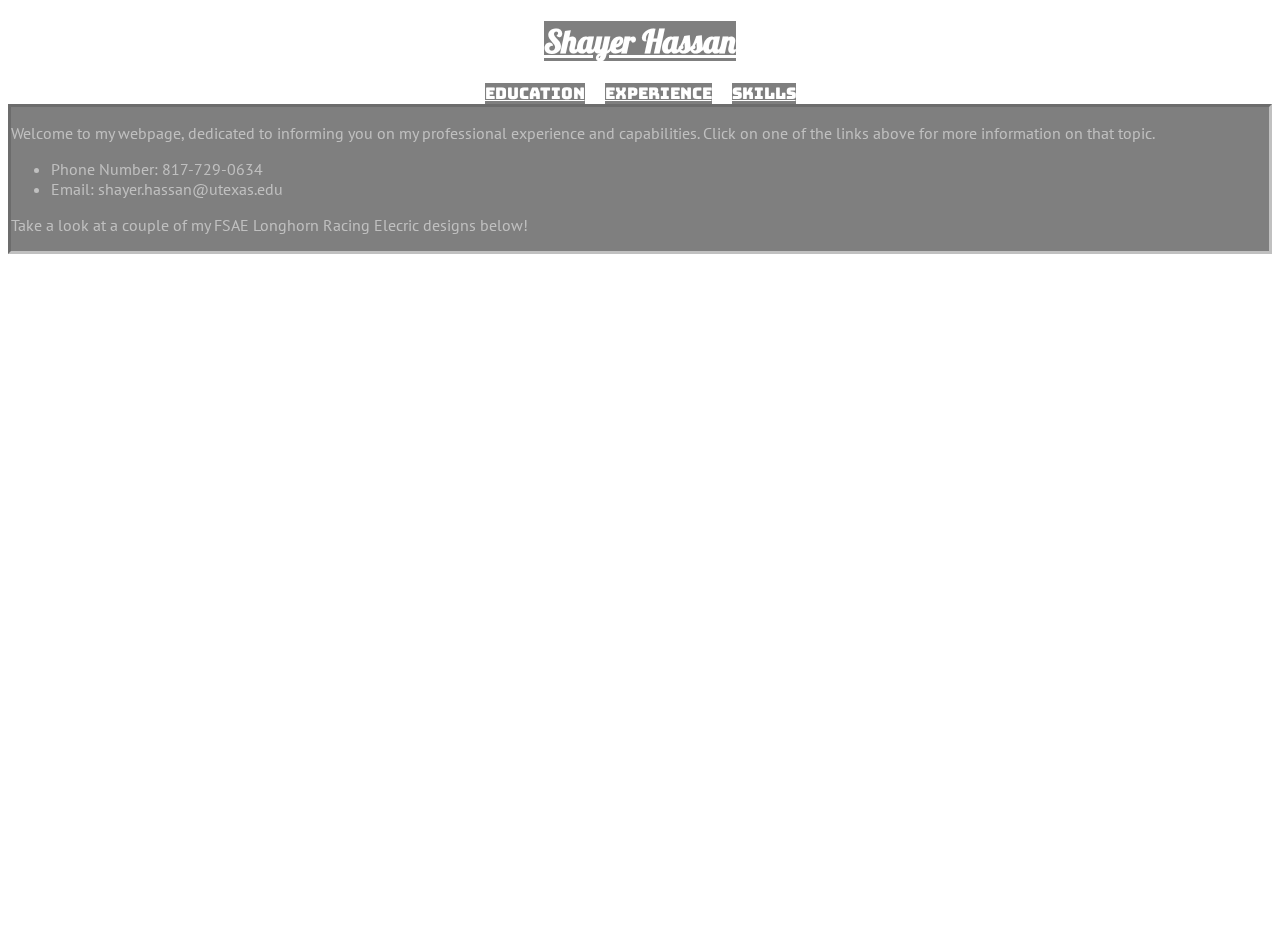
<file: index.html>
<!DOCTYPE html>
<html>

  <head>
    <link type="text/css" rel="stylesheet" href="./home.css" />
    <link href="https://fonts.googleapis.com/css?family=Lobster" rel="stylesheet">
    <link href="https://fonts.googleapis.com/css?family=PT+Sans" rel="stylesheet">
    <link href="https://fonts.googleapis.com/css?family=Bungee" rel="stylesheet">
  </head>
  <h1 class="header">
    <a href = "./index.html">Shayer Hassan</a>
  </h1>
  <div class="pages">

    <a href="./education.html">Education</a>
    <a href="./experience.html">Experience</a>
    <a href="./skills.html">Skills</a>
  </div>

  <div class="z">
    <p>
      Welcome to my webpage, dedicated to informing you on my professional experience and capabilities. Click on one of the links above for more information on that topic.
    </p>
    <ul>
      <li>Phone Number: 817-729-0634</li>
      <li>Email: shayer.hassan@utexas.edu</li>
    </ul>
    <p>Take a look at a couple of my FSAE Longhorn Racing Elecric designs below!</p>
  </div>
  <div>
    <iframe src="https://myhub.autodesk360.com/ue2bcec83/shares/public/SHabee1QT1a327cf2b7a1a17a13f39271efd?mode=embed" width="500" height="680" allowfullscreen="true" webkitallowfullscreen="true" mozallowfullscreen="true"  frameborder="0"></iframe>    
    <iframe src="https://myhub.autodesk360.com/ue2d419b3/shares/public/SH7f1edQT22b515c761e642bd5035a697ec7?mode=embed" width="500" height="680" allowfullscreen="true" webkitallowfullscreen="true" mozallowfullscreen="true"  frameborder="0" align="right"></iframe>
  </div>

</html>
</file>
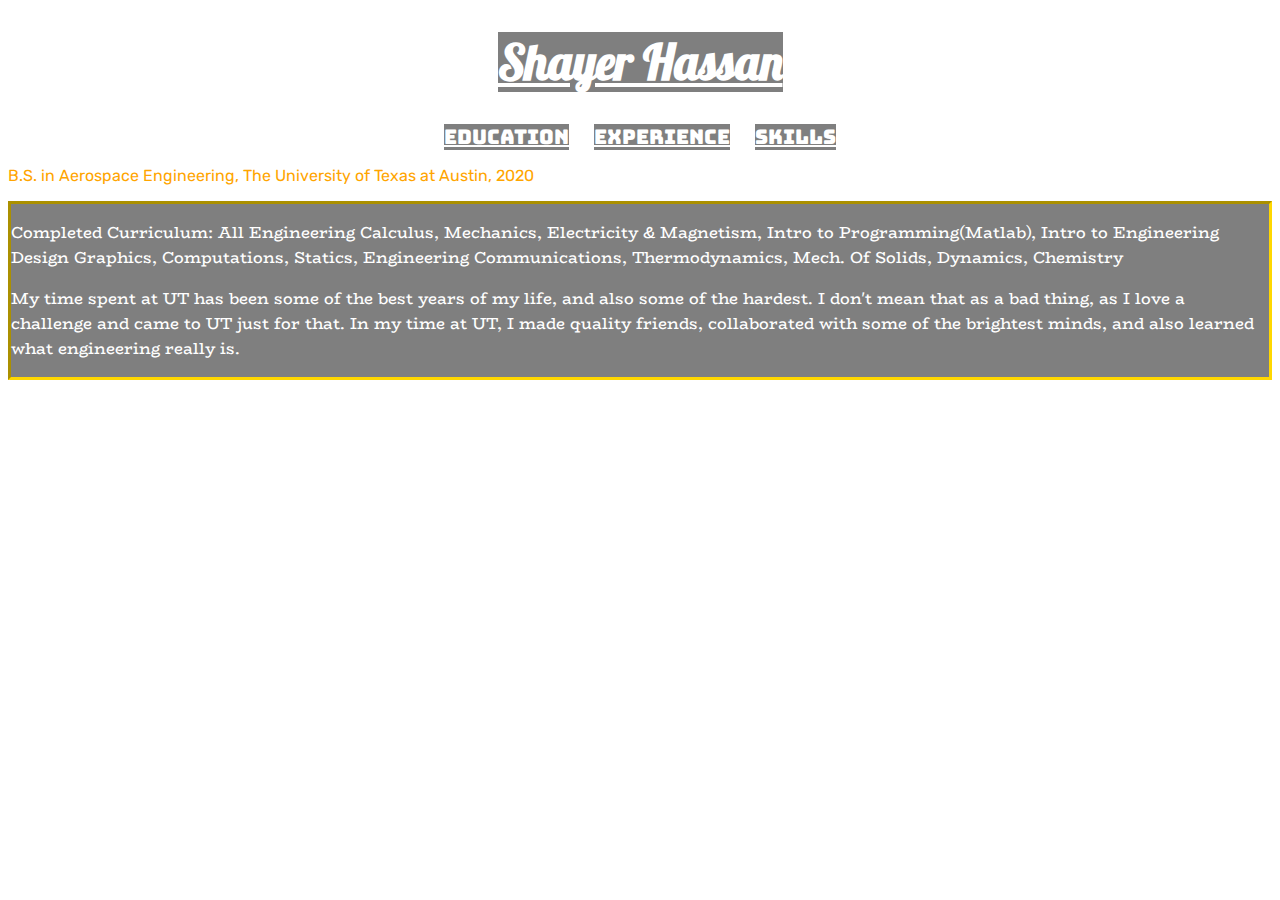
<file: education.html>
<!DOCTYPE html>
<html>

  <head>
    <link type="text/css" rel="stylesheet" href="education.css">
    <link href="https://fonts.googleapis.com/css?family=Lobster" rel="stylesheet">
    <link href="https://fonts.googleapis.com/css?family=PT+Sans" rel="stylesheet">
    <link href="https://fonts.googleapis.com/css?family=Bungee" rel="stylesheet">
    <link href="https://fonts.googleapis.com/css?family=Bungee|Rubik:900" rel="stylesheet">
    <link href="https://fonts.googleapis.com/css?family=BioRhyme|Bungee|Rubik:900" rel="stylesheet">
  </head>
  <h1 class="header">
    <a href = "./index.html">Shayer Hassan</a>
  </h1>
  <div class="pages">

    <a href="./education.html">Education</a>
    <a href="./experience.html">Experience</a>
    <a href="./skills.html">Skills</a>
  </div>
 
 <div class = "e">
 <p>
 B.S. in Aerospace Engineering, The University of Texas at Austin, 2020
</p>
</div>
<div class = "body">
<p>
Completed Curriculum: All Engineering Calculus, Mechanics, Electricity & Magnetism, Intro to Programming(Matlab), Intro to Engineering Design Graphics, Computations, Statics, Engineering Communications, Thermodynamics, Mech. Of Solids, Dynamics, Chemistry
 </p>
 <p>
  My time spent at UT has been some of the best years of my life, and also some of the hardest. I don't mean that as a bad thing, as I love a challenge and came to UT just for that. In my time at UT, I made quality friends, collaborated with some of the brightest minds, and also learned what engineering really is.
 </p>
 </div>
</file>
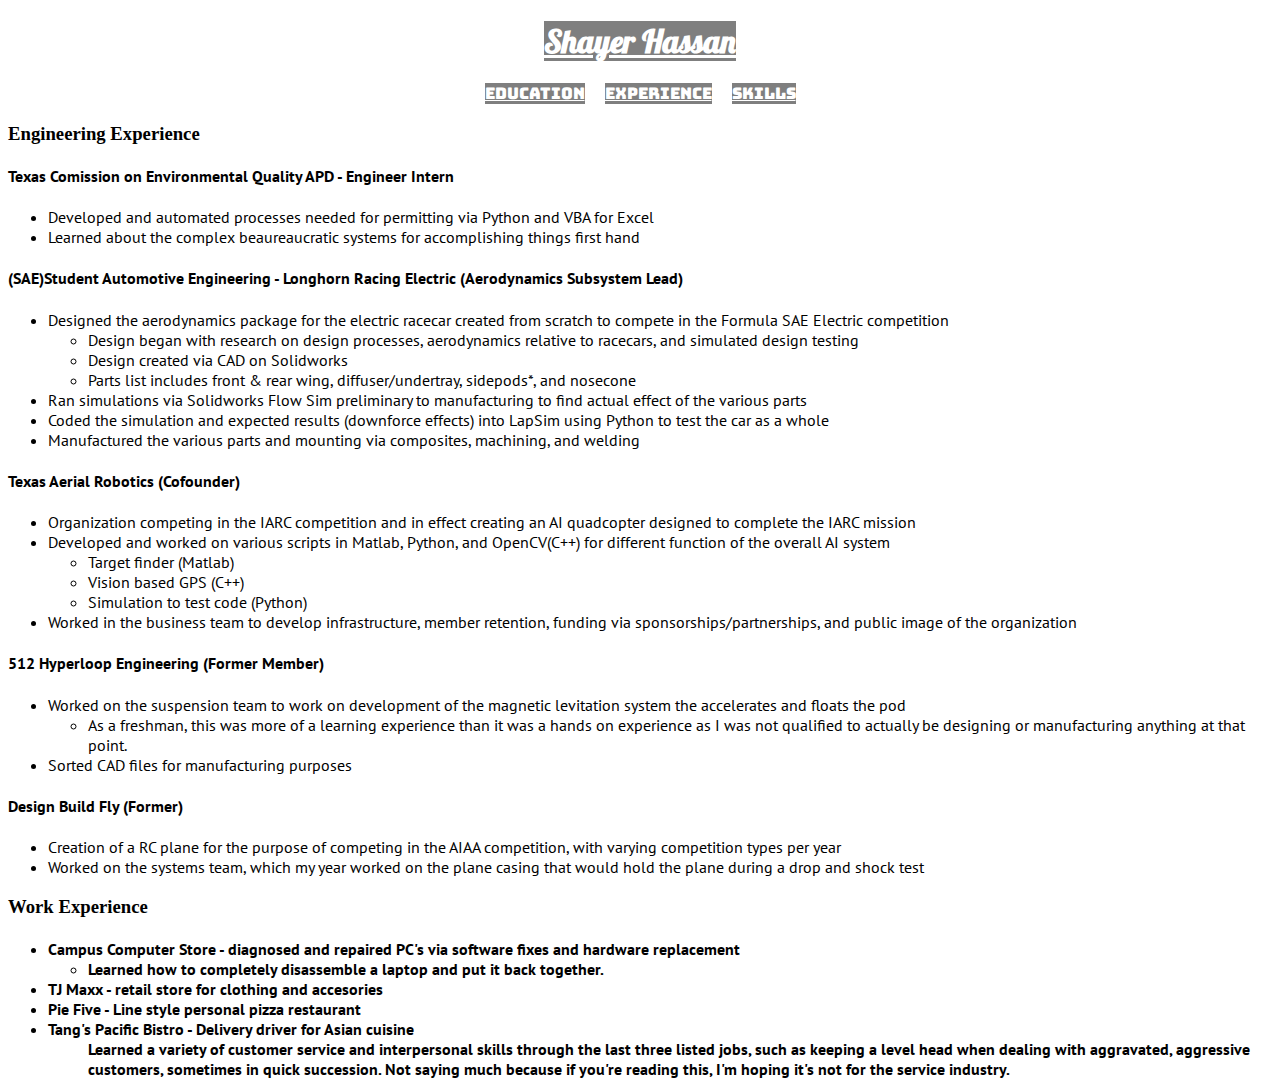
<file: experience.html>
<!DOCTYPE html>
<html>

  <head>
    <link type="text/css" rel="stylesheet" href="./experience.css" /> 
    <link href="https://fonts.googleapis.com/css?family=Lobster" rel="stylesheet">
    <link href="https://fonts.googleapis.com/css?family=PT+Sans" rel="stylesheet">
    <link href="https://fonts.googleapis.com/css?family=Bungee" rel="stylesheet">
  </head>
  <h1 class="header">
    <a href = "./index.html">Shayer Hassan</a>
  </h1>
  <div class="pages">

    <a href="./education.html">Education</a>
    <a href="./experience.html">Experience</a>
    <a href="./skills.html">Skills</a>
  </div>
  <h3 class="alt">
    Engineering Experience
  </h3>
  <div class="fm">
    <h4>
      Texas Comission on Environmental Quality APD - Engineer Intern
    </h4>
    <ul>
      <li>Developed and automated processes needed for permitting via Python and VBA for Excel</li>
      <li>Learned about the complex beaureaucratic systems for accomplishing things first hand</li>
    </ul>
    <h4>
      (SAE)Student Automotive Engineering - Longhorn Racing Electric (Aerodynamics Subsystem Lead)
    </h4>
    <ul>
      <li>Designed the aerodynamics package for the electric racecar created from scratch to compete in the Formula SAE Electric competition</li>
      <ul>
        <li>Design began with research on design processes, aerodynamics relative to racecars, and simulated design testing</li>
        <li>Design created via CAD on Solidworks</li>
        <li> Parts list includes front & rear wing, diffuser/undertray, sidepods*, and nosecone</li>
      </ul>
      <li>Ran simulations via Solidworks Flow Sim preliminary to manufacturing to find actual effect of the various parts</li>
      <li>Coded the simulation and expected results (downforce effects) into LapSim using Python to test the car as a whole</li>
      <li>Manufactured the various parts and mounting via composites, machining, and welding</li>
    </ul>
    <h4>
      Texas Aerial Robotics (Cofounder)
    </h4>
    <ul>
      <li>Organization competing in the IARC competition and in effect creating an AI quadcopter designed to complete the IARC mission</li>
      <li>Developed and worked on various scripts in Matlab, Python, and OpenCV(C++) for different function of the overall AI system</li>
      <ul>
        <li>Target finder (Matlab)</li>
        <li>Vision based GPS (C++)</li>
        <li>Simulation to test code (Python)</li>
      </ul>
      <li>Worked in the business team to develop infrastructure, member retention, funding via sponsorships/partnerships, and public image of the organization</li>
    </ul>
    <h4>
      512 Hyperloop Engineering (Former Member)
    </h4>
    <ul>
      <li>Worked on the suspension team to work on development of the magnetic levitation system the accelerates and floats the pod</li>
      <ul>
        <li>As a freshman, this was more of a learning experience than it was a hands on experience as I was not qualified to actually be designing or manufacturing anything at that point.</li>
      </ul>
      <li>Sorted CAD files for manufacturing purposes</li>
    </ul>
    <h4>
      Design Build Fly (Former)
    </h4>
    <ul>
      <li>Creation of a RC plane for the purpose of competing in the AIAA competition, with varying competition types per year</li>
      <li>Worked on the systems team, which my year worked on the plane casing that would hold the plane during a drop and shock test </li>
    </ul>
  </div>
<h3 class="alt">
      Work Experience
    </h3>
 <div class="fm">    
    <h4>
      <ul>
        <li>Campus Computer Store - diagnosed and repaired PC's via software fixes and hardware replacement</li>
        <ul>
        <li>Learned how to completely disassemble a laptop and put it back together.</li>
        </ul>
        <li>TJ Maxx - retail store for clothing and accesories</li>
        <li>Pie Five - Line style personal pizza restaurant</li>
        <li>Tang's Pacific Bistro - Delivery driver for Asian cuisine</li>
        <ul>
        Learned a variety of customer service and interpersonal skills through the last three listed jobs, such as keeping a level head when dealing with aggravated, aggressive customers, sometimes in quick succession. Not saying much because if you're reading this, I'm hoping it's not for the service industry. 
        </ul>
        
      </ul>
    </h4>
  </div>


</html>
</file>
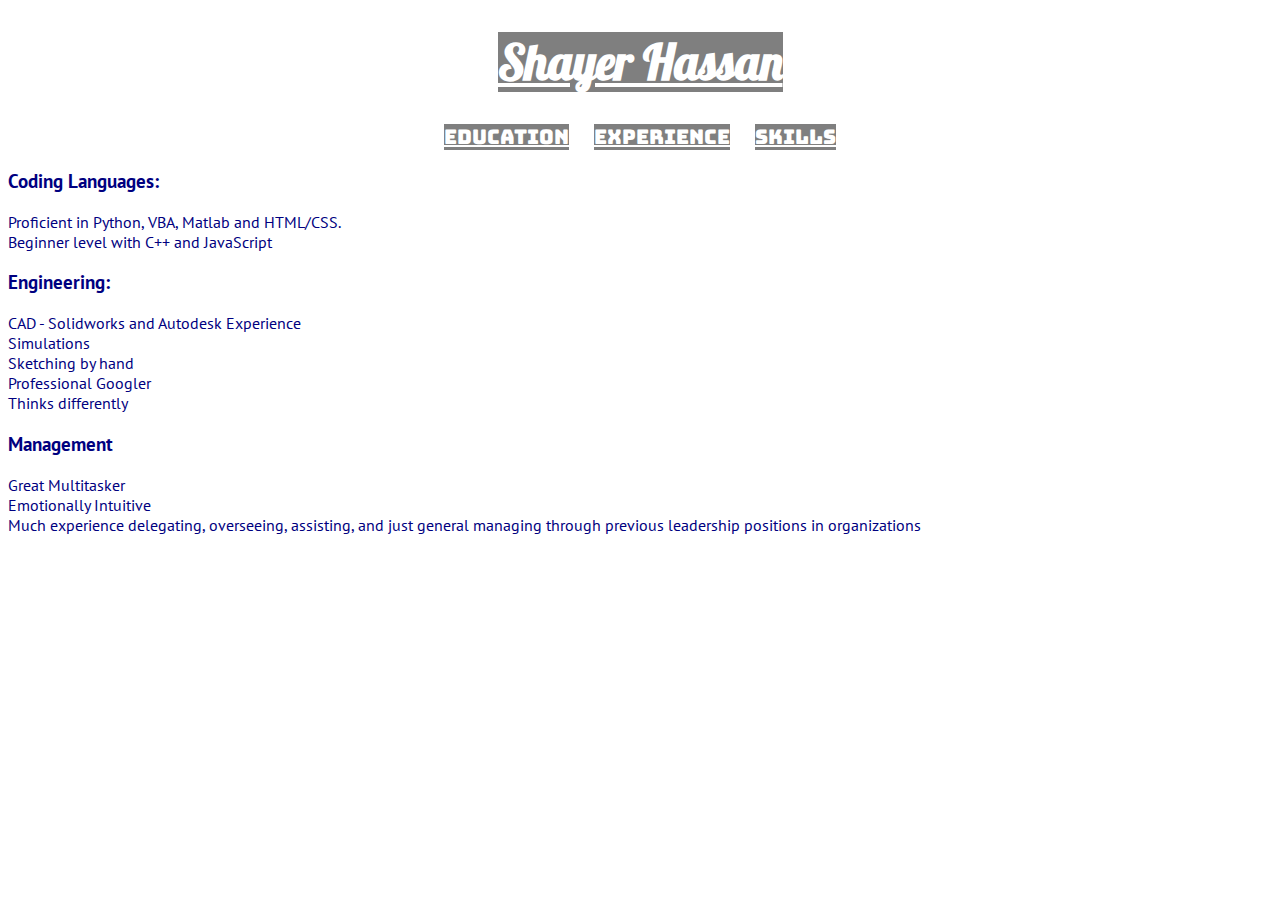
<file: skills.html>
<!DOCTYPE html>
<html>

  <head>
    <link style="text/css" rel="stylesheet" href="./skills.css" />
    <link href="https://fonts.googleapis.com/css?family=Lobster" rel="stylesheet">
    <link href="https://fonts.googleapis.com/css?family=PT+Sans" rel="stylesheet">
    <link href="https://fonts.googleapis.com/css?family=Bungee" rel="stylesheet">
    <link href="https://fonts.googleapis.com/css?family=Bungee|Rubik:900" rel="stylesheet">
    <link href="https://fonts.googleapis.com/css?family=BioRhyme|Bungee|Rubik:900" rel="stylesheet">
  </head>
  <h1 class="header">
    <a href = "./index.html">Shayer Hassan</a>
  </h1>
  <div class="pages">

    <a href="./education.html">Education</a>
    <a href="./experience.html">Experience</a>
    <a href="./skills.html">Skills</a>
  </div>
  
  <div class = 's'>
  <h3>
    Coding Languages:
  </h3>
  <p>
  Proficient in Python, VBA, Matlab and HTML/CSS.<br/>
  Beginner level with C++ and JavaScript
  </p>
  <h3>
  Engineering:
  </h3>
  <p>
  CAD - Solidworks and Autodesk Experience <br/>
  Simulations <br/>
  Sketching by hand <br/>
  Professional Googler <br/>
  Thinks differently
  </p>
  <h3>
  Management
  </h3>
  <p>
  Great Multitasker <br/>
  Emotionally Intuitive <br/>
  Much experience delegating, overseeing, assisting, and just general managing through previous leadership positions in organizations
  
  </p>
  </div>
</html>
</file>
<file: home.css>
html,
h1 {
  background-image: url('https://images.unsplash.com/photo-1443890923422-7819ed4101c0?ixlib=rb-1.2.1&ixid=eyJhcHBfaWQiOjI0MX0&auto=format&fit=crop&w=1050&q=80');
  height: 100%;
  background-attachment: fixed;
  background-position: center;
  background-repeat: no-repeat;
  background-size: cover;
}

body {
  background-color: rgba(0, 0, 0, 0)
}

a {
  background-color: rgba(0, 0, 0, .5);
  color: white;
}

.pages {
  text-align: center;
  word-spacing: 1em;
  font-family: "Bungee";
}

.header {
  font-family: "Lobster";
  text-align: center;
  text-decoration: none;
}

.z {
  color: silver;
  font-family: "PT Sans", sans-serif;
  background-color: rgba(0, 0, 0, .5);
  border: inset silver;
}
</file>
<file: education.css>
html,
h1 {
  background-image: url('https://loftsmart-prod-media.s3.amazonaws.com/images/neighborhood/the-university-of-texas-at-austin.jpg');
  height: 100%;
  background-attachment: fixed;
  background-position: center;
  background-repeat: no-repeat;
  background-size: cover;
}
h1{
  font-size: 48px
}
body {
  background-color: rgba(0, 0, 0, 0)
}

a {
  background-color: rgba(0, 0, 0, .5);
  color: white;
}

.pages {
  text-align: center;
  word-spacing: 1em;
  font-family: "Bungee";
  font-size: 20px
}

.header {
  font-family: "Lobster";
  text-align: center;
}

.z {
  color: white;
  font-family: "Rubik";
  background-color: rgba(0, 0, 0, .5);
  border: inset silver;
}

.e {
  color: orange;
  font-weight: strong;
  font-family: 'Rubik';
  
}
.body {
  background-color: rgba(0, 0, 0, .5);
  color: white;
  border: inset gold;
  font-family: 'BioRhyme'
}
</file>
<file: experience.css>
html,
h1 {
  background-image: url('http://www.jimmydocherty.co.uk/files/theme/bodybg.jpg');
  height: 100%;
  background-attachment: fixed;
  background-position: center;
  background-repeat: no-repeat;
  background-size: cover;
}

body {
  background-color: rgba(0, 0, 0, 0)
}

a {
  background-color: rgba(0, 0, 0, .5);
  color: white;
}

.pages {
  text-align: center;
  word-spacing: 1em;
  font-family: "Bungee";
}

.header {
  font-family: "Lobster";
  text-align: center;
  color: white;
}

.z {
  color: silver;
  font-family: "PT Sans", sans-serif;
  background-color: rgba(0, 0, 0, .5);
  border: inset silver;
}
.alt {
  color: black
}
.fm {
  color:black;
  background-color: rgba(255, 255, 255, 0.4);
  font-family: 'PT Sans';
}
</file>
<file: skills.css>
html,
h1 {
  background-image: url('https://i.ytimg.com/vi/YYpC7xS8gzs/maxresdefault.jpg');
  height: 100%;
  background-attachment: fixed;
  background-position: center;
  background-repeat: repeat;
  background-size: cover;
}
h1{
  font-size: 48px
}
body {
  background-color: rgba(0, 0, 0, 0)
}

a {
  background-color: rgba(0, 0, 0, .5);
  color: white;
}

.pages {
  text-align: center;
  word-spacing: 1em;
  font-family: "Bungee";
  font-size: 20px
}

.header {
  font-family: "Lobster";
  text-align: center;
}

.z {
  color: white;
  font-family: "Rubik";
  background-color: rgba(0, 0, 0, .5);
  border: inset silver;
}

.e {
  color: orange;
  font-weight: strong;
  font-family: 'Rubik';
  
}
.body {
  background-color: rgba(0, 0, 0, .5);
  color: white;
  border: inset gold;
  font-family: 'BioRhyme'
}
.s {
  color: navy;
  background-color: rgba(255, 255, 255, .5);
  font-family: 'PT Sans'
}
</file>
